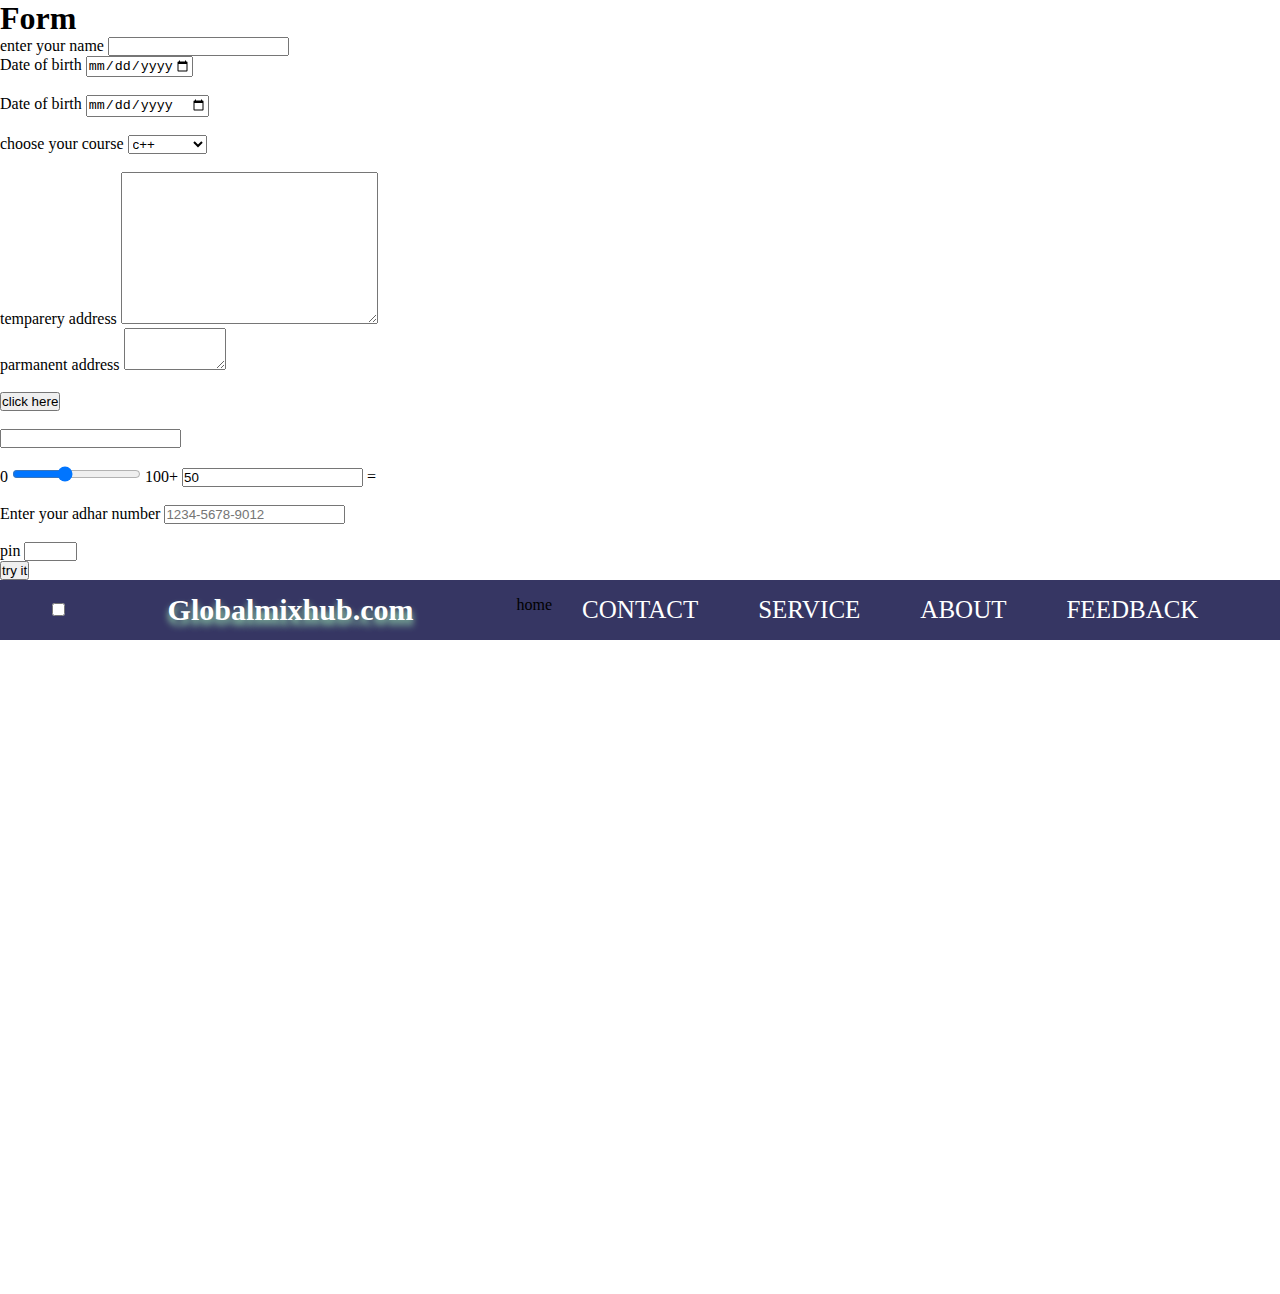
<file: form.html>
<!DOCTYPE html>
<html lang="en">

<head>
    <meta charset="UTF-8">
    <meta name="viewport" content="width=device-width, initial-scale=1.0">
    <title>Document</title>

    <link rel="stylesheet" href="https://cdnjs.cloudflare.com/ajax/libs/font-awesome/6.4.2/css/all.min.css"
        integrity="sha512-z3gLpd7yknf1YoNbCzqRKc4qyor8gaKU1qmn+CShxbuBusANI9QpRohGBreCFkKxLhei6S9CQXFEbbKuqLg0DA=="
        crossorigin="anonymous" referrerpolicy="no-referrer" />

    <style>
        *{
            margin:0;
            padding:0;
        }
        nav {
            width: 100%;
            height: 60px;
            display: flex;
            justify-content: space-around;
            align-items: center;
            background-color: rgb(54, 54, 99);
        }

        .logo {
            font-size: 30px;
            font-weight: bold;
            color: white;
            text-shadow:0px 5px 7px rgb(156, 228, 178);
        }

        ul {
            list-style-type: none;
            /* position:relative; */
            display: flex;
            justify-content: space-around;

        }

        ul li a {
            text-decoration: none;
            margin: 30px;
            color: white;
            font-size: 25px;
            text-transform: uppercase;
        }

        #drop {
            position: relative;

        }

        #drop-down {
            list-style-type: none;
            position: absolute;
            top: 10px;
            display: none;
            background-color: rgba(24, 21, 21, 0.5);
            margin: 20px;
        }

        #drop:hover #drop-down {
            display: block;
        }

        #check-btn {
            font-size: 30px;
            color: white;
            position:relative;
            left:80%;
            line-height: 30px;
            margin-right: 20px;
            cursor: pointer;
            display: none;

        }

        #check{
            display: none;
        }

        @media(max-width:876px){

            .logo{
               margin-right:50%; 
            }
            #check-btn{
                display: block;
                /* position: relative; */
            }

            nav{
                position:sticky;
                top:0px;
            }

            ul{
                display: inline-block;
                width:100%;
                height:300px;
                background-color: rgb(41, 35, 35);
                position:absolute;
                top:60px;
                text-align: center;
                display:none;
            }

            ul li{
                margin:20px;
                position: relative;
            }

            #drop{
                position: relative;
            }

            #drop-down{
                width:30%;
                height:auto;
                /* text-align: left; */
                position: absolute;
                top:-40px;
                right:15%;
            }

            #check:checked ~ #responsive-nav{
                display: block;
                left:0;
            }


        }
    </style>
</head>

<body>
    <h1>Form</h1>
    <form action="#" method="post" autocomplete="on" target="-blank"
        oninput="x.value=parseInt(a.value)+parseInt(b.value)">
        <label for="fname">enter your name</label>
        <input type="text" name="fname" id="fname"><br />
        <label for="dob">Date of birth</label>
        <input type="date" name="date of birth" id="dob" max="1970-01-01"><br /><br />
        <label for="dob1">Date of birth</label>

        <input type="date" name="date of birth" id="dob1" min="1999-01-01"><br /><br />

        <label for="course">choose your course</label>
        <select name="course name" id="course">
            <optgroup>technical</optgroup>
            <option value="c++">c++</option>
            <option value="java">java</option>
            <option value="pythan">pythan</option>
            <option value="html">html</option>
            <option value="css">css</option>
            <option value="javascript">javascript</option>
            <optgroup>none technical</optgroup>
            <option value="excel">excel</option>
            <option value="msword">msword</option>
            <option value="telly">telly</option>
        </select><br /><br />
        <label for="address">temparery address</label>
        <textarea name="address" id="address" cols="30" rows="10"></textarea><br />
        <label for="address1">parmanent address</label>
        <textarea name="parmanent" id="address1" style="width:100px; height:40px;"></textarea><br /><br />
        <button type="button" onclick="alert('hello world')">click here</button><br /><br />

        <input list="cars">
        <datalist id="cars">
            <option value="volvo">
            <option value="lenovo">
            <option value="safari">
        </datalist><br /><br />
        0
        <input type="range" name="a" id="a" value="40">
        100+
        <input type="number" name="b" id="b" value="50">
        =
        <output name="x" for="a b"></output><br /><br />

        <label for="adhar">Enter your adhar number</label>
        <input type="number" name="adhar" id="adhar" placeholder="1234-5678-9012" pattern="[0-9]{4}-[0-9]{4}-[0-9]{4}"
            required maxlength="12">
        <br /><br />
        <label for="pin">pin</label>
        <input type="text" name="pin" id="pin" maxlength="4" size="4">



    </form>


    <button onclick="getlocation()">try it</button>
    <p id="demo"></p>

    <script>
        const x = document.getById("demo");
        function takelocation() {
            if (navigator.geolocation) {
                navigator.geolocation.getCurrentPosition(showPosition);
            } else {
                x.innerHTML = "geolocation is not soppourt by browser";
            }
        }

        function showPosition(position) {
            x.innerHTML = "latitude:" + position.coords.latitude + "<br>longitude:" + position.coords.longitude;
        }
    </script>
    <nav>
        <input type="checkbox" id="check">
        <label for="check" id="check-btn"><i class="fa-solid fa-bars"></i></label>
        <input type="checkbox" name="" id="home-drop">
       
        <label class="logo">Globalmixhub.com</label>
        <ul id="responsive-nav">
            
            <li id="drop"> <label for="home-drop">home</label> 
                <ul id="drop-down">
                    <li><a href="#">1dsdsdw</a></li>
                    <li><a href="#">2asasa</a></li>
                    <li><a href="#">3asada</a></li>
                    <li><a href="#">4vdfdf</a></li>
                    <li><a href="#">5wdwdw</a></li>
                </ul>
            </li>
            <li><a href="#">contact</a></li>
            <li><a href="#">service</a></li>
            <li><a href="#">about</a></li>
            <li><a href="#">feedback</a></li>
        </ul>

        
    </nav>
    <center>
        <iframe style="width:70%; height:650px;" src="https://www.youtube.com/embed/oLgtucwjVII?si=Cd_dwpwsIsXq3ZjU"
            title="YouTube video player" frameborder="0"
            allow="accelerometer; autoplay; clipboard-write; encrypted-media; gyroscope; picture-in-picture; web-share"
            allowfullscreen></iframe>
    </center>
</body>

</html>
</file>
